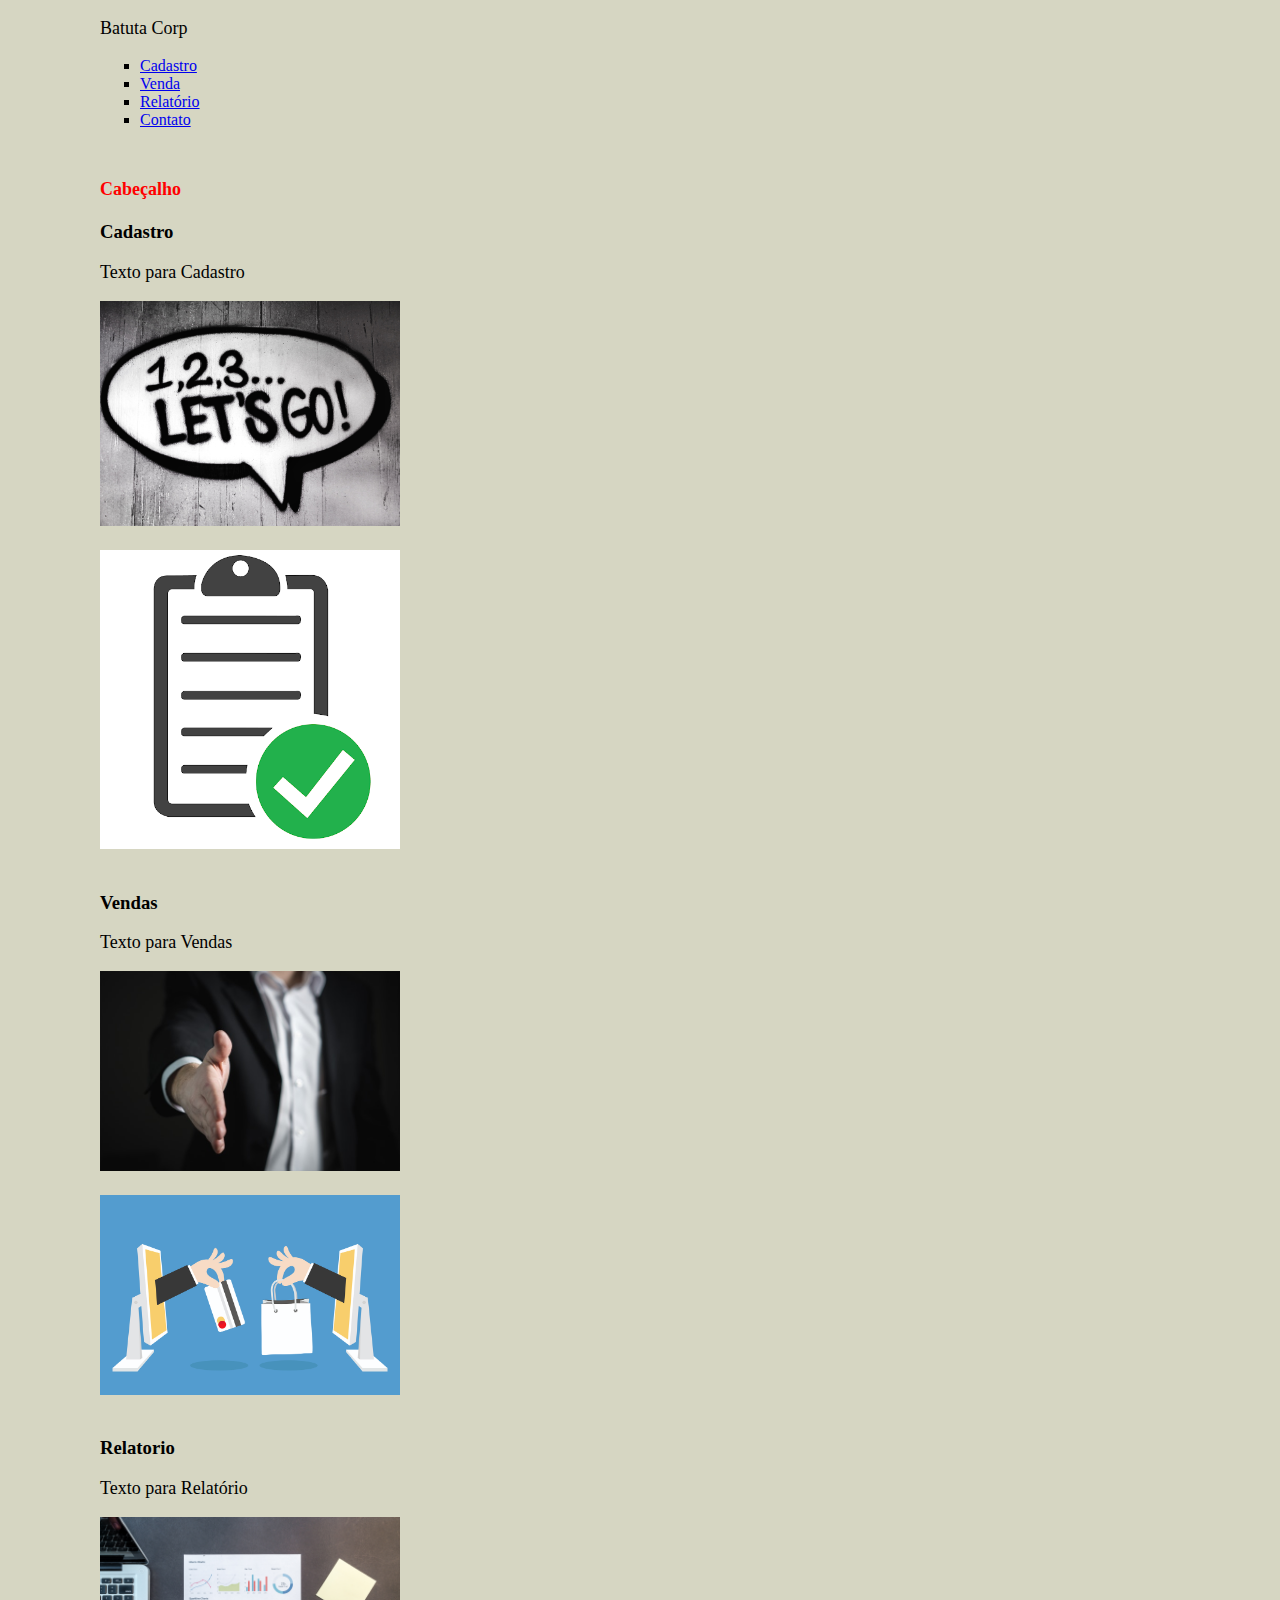
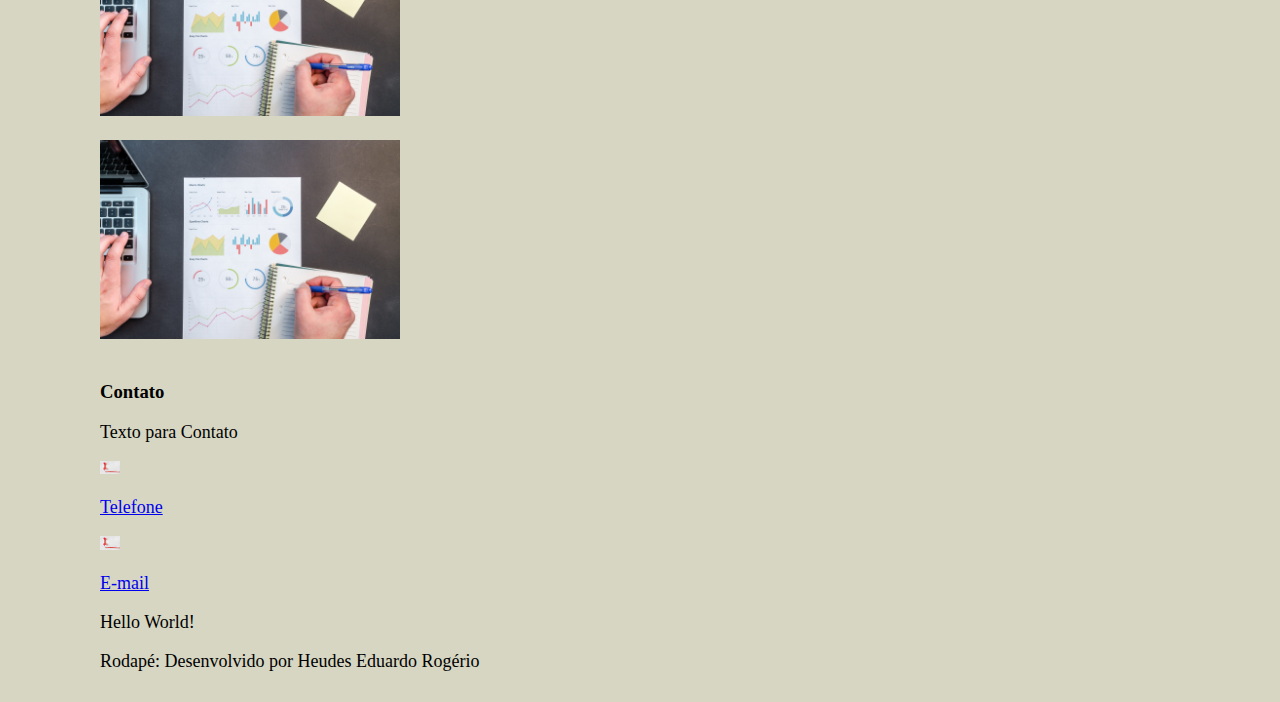
<file: index.html>
<!doctype html>
<html lang="pt-br">
  <head>
    <meta charset="utf-8">
    <link rel="stylesheet" type="text/css" href="css/estilo.css">
    <title>HTML5-CSS3</title>
  </head>
  <body>
    <nav>
      <p>Batuta Corp</p>
      <ul type="square">
        <li><a href="#cadastro">Cadastro</a></li>
        <li><a href="#venda">Venda</a></li>
        <li><a href="#relatorio">Relatório</a></li>
        <li><a href="#contato">Contato</a></li>
      </ul>
    </nav>

    <header>
      <h1><p>Cabeçalho</p></h1>
    </header>

    <section id="cadastro">
      <h3>Cadastro</h3>
      <p>Texto para Cadastro</p>
      <div>
        <img src="img/img-cadastro.jpg" class="img-padrao">
      </div>
      <div>
        <img src="img/img-cadastro2.png" class="img-padrao">
      </div>
    </section>

    <section id="venda">
      <h3>Vendas</h3>
      <p>Texto para Vendas</p>
      <div>
        <img src="img/img-sale.jpg" class="img-padrao">
      </div>
      <div>
        <img src="img/img-sale2.jpeg" class="img-padrao">
      </div>
    </section>

    <section id="relatorio">
      <h3>Relatorio</h3>
      <p>Texto para Relatório</p>
      <div>
        <a href="https://www.google.com" target="_blank">
          <img src="img/img-relatorio.jpg" class="img-padrao">
        </a>
      </div>
      <div>
        <img src="img/img-relatorio2.jpg" class="img-padrao">
      </div>
    </section>

    <section id="contato">
      <h3>Contato</h3>
      <p>Texto para Contato</p>
      <div>
        <img src="img/img-contato.jpg" class="img-contato">
      </div>
      <p><a href="tel:3299999999">Telefone</a></p>
      <div>
        <img src="img/img-contato2.jpg" class="img-contato">
      </div>
      <p><a href="mailto:heudesr@gmail.com">E-mail</a></p>
    </section>

    <p>Hello World!</p>

    <footer>
      <p>Rodapé: Desenvolvido por Heudes Eduardo Rogério</p>
    </footer>
  </body>

</html>
</file>
<file: css/estilo.css>
body{
  background: rgb(214, 214, 194);
  margin-left: 100px;
  margin-right: 300px;
}
h1{
  color: red;
  font-family: fantasy;
}
h3{
  font-family: fantasy;
}
p{
  font-size: 18px;
}
header{
  margin-top: 50px;
}

footer{
  margin-bottom: 30px;
}

.img-padrao{
  margin-bottom: 20px;
  width: 300px;
}

.img-contato{
  margin-bottom: 1px;
  width: 20px;
}
</file>
